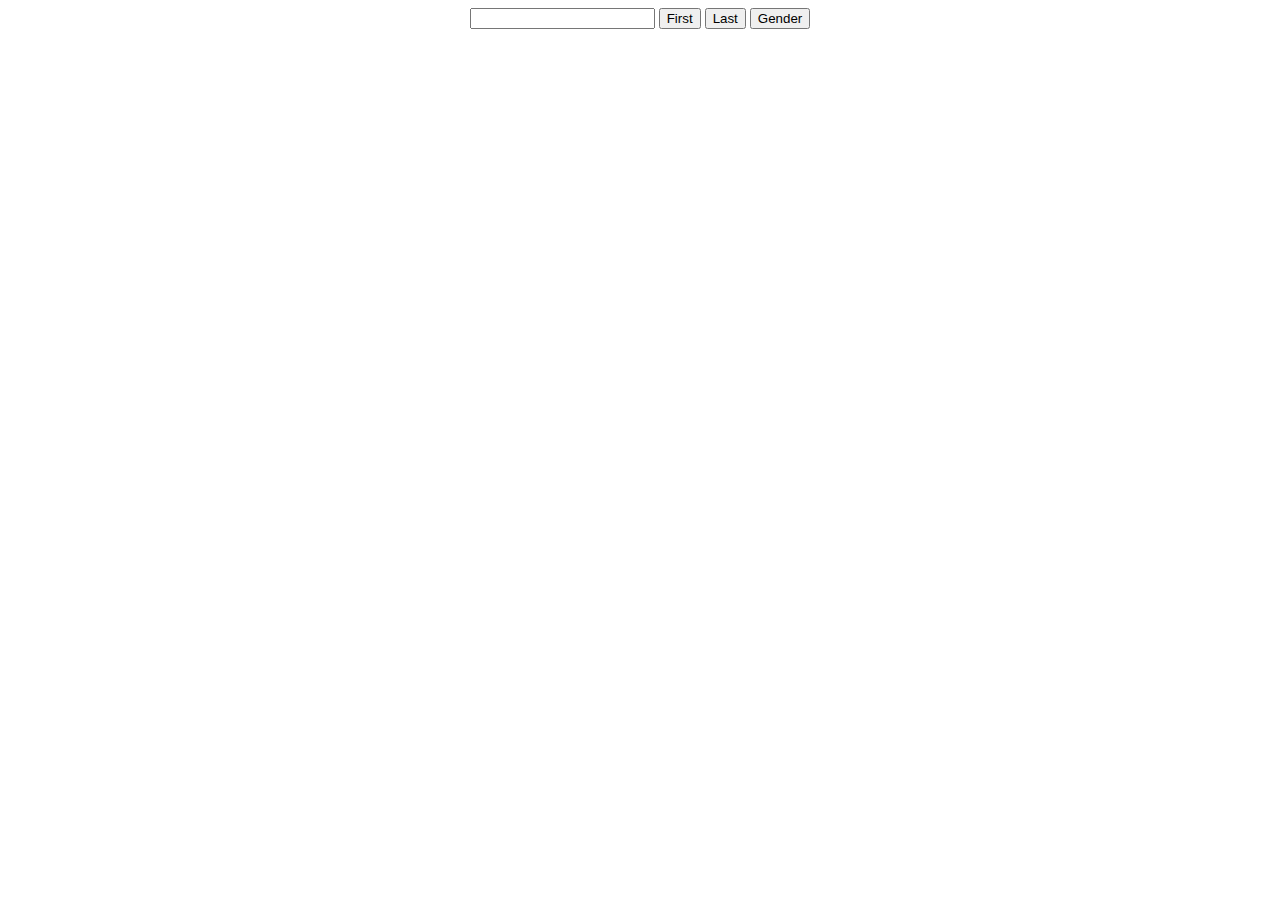
<file: randmUserLoggedIn/index.html>
<!DOCTYPE html>
<html>
    <head>
        <script src = "main.js" defer></script>
        <link rel = "stylesheet" href = "styles.css"></link>
    </head>
    <body>
            <form>
                <input id="user_input" type="text"/>
                <button id="first">First</button>
                <button id="last">Last</button>
                <button id="gender">Gender</button>       
            </form>
           

           <div id = "people" >
        
           </div>
    </body>
    
</html>
</file>
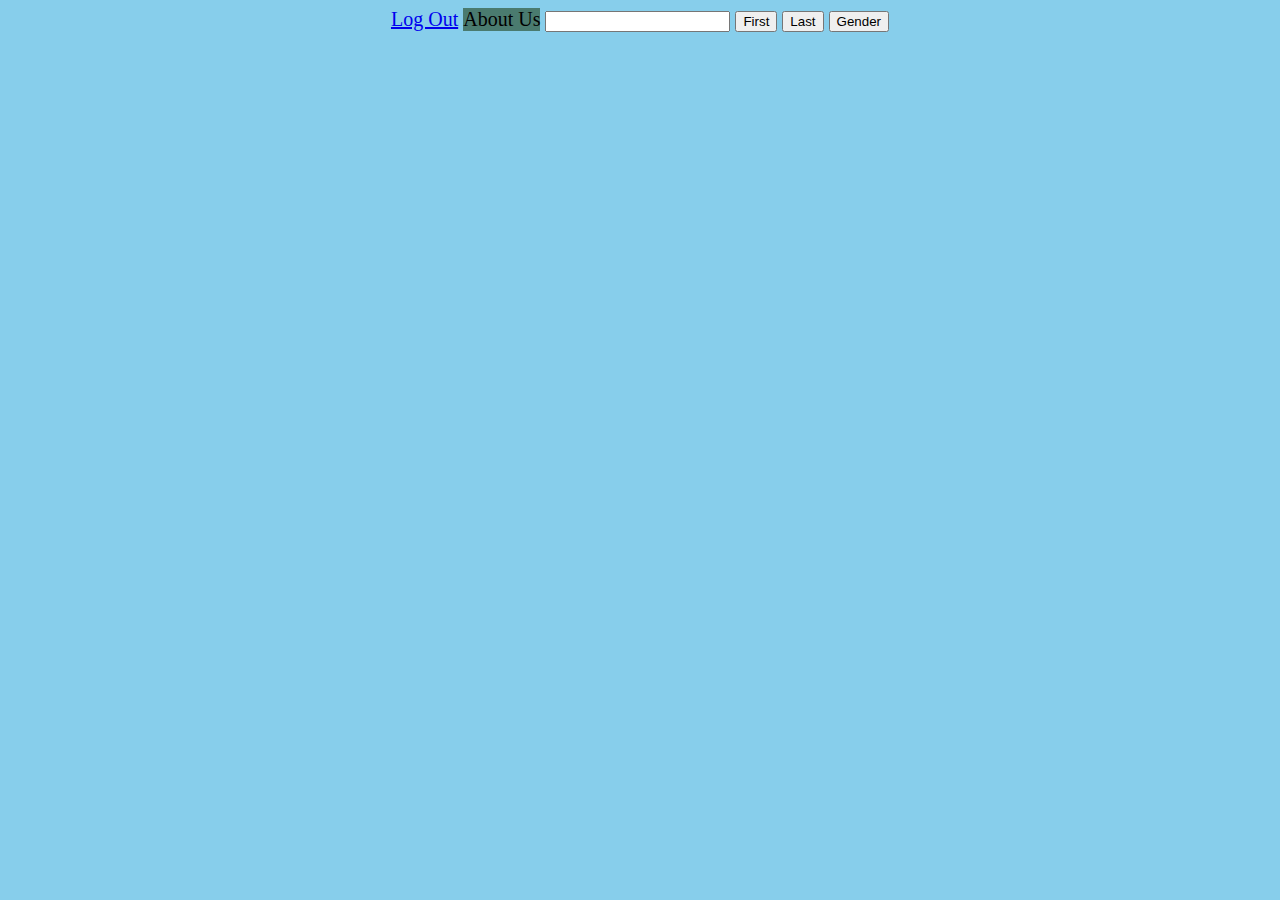
<file: website.html>
<!DOCTYPE html>
<html>

<head>
    <script src="website.js" defer></script>
    <link rel="stylesheet" href="https://cdnjs.cloudflare.com/ajax/libs/font-awesome/4.7.0/css/font-awesome.min.css">
    <link rel="stylesheet" href="style2.css"></link>
</head>

<body>

    <a href="index.html" class="button3">Log Out</a>
    <a href="aboutUs.html" class="button2">About Us</a>
    <input id="user_input" type="text" />
    <button id="first">First</button>
    <button id="last">Last</button>
    <button id="gender">Gender</button>

<div class: card>
    <div class:crop>

    </div>
    <div id="people">      

</body>

</html>
</file>
<file: randmUserLoggedIn/styles.css>
#people{
    display:flex;
    flex-direction: row;
    flex-wrap:wrap-reverse;
    /*padding: 100px*/
    border: 10px;
    border-color: black;
  
}
body{
    text-align: center
    
    
}
div{
    overflow-wrap: normal;

}

.card {
  box-shadow: 0 4px 8px 0 rgba(0, 0, 0, 0.2);
  max-width: 300px;
  margin: auto;
  text-align: center;
  font-family: arial;

}
#row{
  display: flex;
  flex-direction: row;
  justify-content: space-evenly

}

.title {
  color: grey;
  font-size: 18px;

}

/*button {
  border: none;
  outline: 0;
  display: inline-block;
  padding: 8px;
  color: white;
  background-color: #000;
  /*text-align: center;
  cursor: pointer;
  width: 100%;
  font-size: 18px;
}*/*/

a {
  text-decoration: none;
  font-size: 22px;
  color: black;

}

button:hover, a:hover {
  opacity: 0.7;
}
.picture{
  width: 300px; 
  height: 305px;
  overflow: hidden;
padding: 20px

}
.profile{
	
	 margin: 25px;
    padding: 10px;
    border: 1px dotted #BBB;


}
</file>
<file: style2.css>
/* div id="row">
<div class="card">
  <div class="crop">
  <img src="https://image.ibb.co/hYnEwU/IMG_2049_4.jpg" alt="Quincy Box" style="width:100%">
</div>
  <h1>Quincy Box</h1>
  <p class="title">CEO & Co Founder of Logged In, </p>
  <p>Harvard University</p>
  <div style="margin: 24px 0;">
    <a href="https://www.instagram.com/quincythelegend/"><i class="fa fa-instagram"></i></a> 
    <a href="https://www.snapchat.com/add/qubox20"><i class="fa fa-snapchat"></i></a>  

    <a href="https://www.linkedin.com/in/quincy-box-44428616a/"><i class="fa fa-linkedin"></i></a>  
    <a href=""><i class="fa fa-facebook"></i></a> 
 </div>
 <p><button>Contact</button></p>
</div> */


#people{
    display:flex;
    flex-direction: row;
    flex-wrap:wrap-reverse;
    /*padding: 100px*/
    border: 30px;
    border-color: black;
  
}
body{
    text-align: center;
    background-color: skyblue;
    font-size: 20px;
}

div{
    overflow-wrap: normal;

}

.card {
  box-shadow: 0 4px 8px 0 rgba(0, 0, 0, 0.2);
  max-width: 300px;
  margin: auto;
  text-align: center;
  font-family: arial;

}
#row{
  display: flex;
  flex-direction: row;
  justify-content: space-evenly

}

.title {
  color: grey;
  font-size: 18px;

}

/*button {
  border: none;
  outline: 0;
  display: inline-block;
  padding: 8px;
  color: white;
  background-color: #000;
  /*text-align: center;
  cursor: pointer;
  width: 100%;
  font-size: 18px;
}*/*/

a {
  text-decoration: none;
  font-size: 22px;
  color: black;

}

button:hover, a:hover {
  opacity: 0.7;
}
.picture{
  width: 300px; 
  height: 305px;
  overflow: hidden;
padding: 20px

}
.profile{
	  margin: 25px; 
    border-radius: 25px;
    border: 5px solid #73AD21;
    padding: 10px; 
   


}
a.button2 {
    -webkit-appearance: button;
    -moz-appearance: button;
    appearance: button;
    background-color: aqua; 
    text-decoration: none;
    color: initial;
}
a.button2{
    -webkit-appearance: button;
    -moz-appearance: button;
    appearance: button;
    background-color:#4A7B6F; 
    text-decoration: none;
    color: black;

}
</file>
